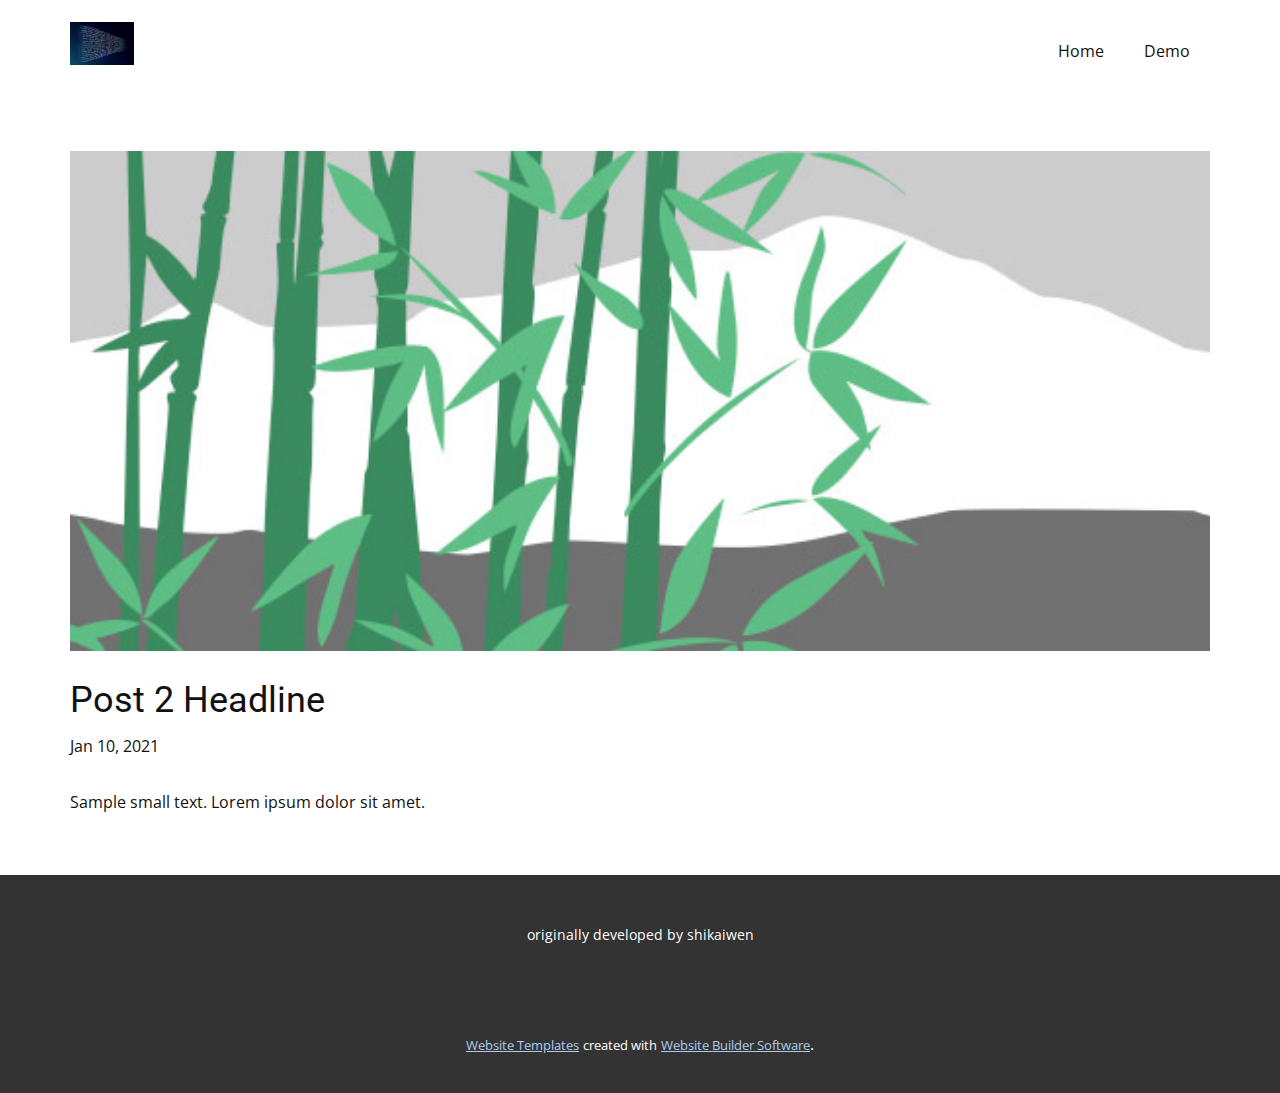
<file: blog/post-1.html>
<!doctype html>
<html style="font-size: 16px;"><head>
    <meta name="viewport" content="width=device-width, initial-scale=1.0">
    <meta charset="utf-8">
    <meta name="keywords" content="Blog Post 1">
    <meta name="description" content="">
    <meta name="page_type" content="np-template-header-footer-from-plugin">
    <title>Post 2 Headline</title>
    <link rel="stylesheet" href="../nicepage.css" media="screen">
<link rel="stylesheet" href="../Post-Template.css" media="screen">
    <script class="u-script" type="text/javascript" src="../jquery.js" defer=""></script>
    <script class="u-script" type="text/javascript" src="../nicepage.js" defer=""></script>
    <meta name="generator" content="Nicepage 3.3.3, nicepage.com">
    <link id="u-theme-google-font" rel="stylesheet" href="https://fonts.googleapis.com/css?family=Roboto:100,100i,300,300i,400,400i,500,500i,700,700i,900,900i|Open+Sans:300,300i,400,400i,600,600i,700,700i,800,800i">
    
    
    <script type="application/ld+json">{
		"@context": "http://schema.org",
		"@type": "Organization",
		"name": "",
		"url": "index.html",
		"logo": "images/55e0dd4b4357a414f6da8c7dda793678153bdee757596c48732e7bd79544c350b9_1280.jpg"
}</script>
    <meta property="og:title" content="Post Template">
    <meta property="og:type" content="website">
    <meta name="theme-color" content="#478ac9">
    <link rel="canonical" href="../index.html">
    <meta property="og:url" content="index.html">
  </head>
  <body class="u-body"><header class="u-clearfix u-header u-header" id="sec-37e1"><div class="u-clearfix u-sheet u-valign-middle u-sheet-1">
        <a href="https://nicepage.com" class="u-image u-logo u-image-1" data-image-width="1280" data-image-height="853">
          <img src="../images/55e0dd4b4357a414f6da8c7dda793678153bdee757596c48732e7bd79544c350b9_1280.jpg" class="u-logo-image u-logo-image-1" data-image-width="64">
        </a>
        <nav class="u-menu u-menu-dropdown u-offcanvas u-menu-1">
          <div class="menu-collapse" style="font-size: 1rem; letter-spacing: 0px;">
            <a class="u-button-style u-custom-left-right-menu-spacing u-custom-padding-bottom u-custom-top-bottom-menu-spacing u-nav-link u-text-active-palette-1-base u-text-hover-palette-2-base" href="../#">
              <svg><use xmlns:xlink="http://www.w3.org/1999/xlink" xlink:href="../#menu-hamburger"></use></svg>
              <svg version="1.1" xmlns="http://www.w3.org/2000/svg" xmlns:xlink="http://www.w3.org/1999/xlink"><defs><symbol id="menu-hamburger" viewBox="0 0 16 16" style="width: 16px; height: 16px;"><rect y="1" width="16" height="2"></rect><rect y="7" width="16" height="2"></rect><rect y="13" width="16" height="2"></rect>
</symbol>
</defs></svg>
            </a>
          </div>
          <div class="u-custom-menu u-nav-container">
            <ul class="u-nav u-unstyled u-nav-1"><li class="u-nav-item"><a class="u-button-style u-nav-link u-text-active-palette-1-base u-text-hover-palette-2-base" href="../Home.html" style="padding: 10px 20px;">Home</a>
</li><li class="u-nav-item"><a class="u-button-style u-nav-link u-text-active-palette-1-base u-text-hover-palette-2-base" href="../Demo.html" style="padding: 10px 20px;">Demo</a>
</li></ul>
          </div>
          <div class="u-custom-menu u-nav-container-collapse">
            <div class="u-black u-container-style u-inner-container-layout u-opacity u-opacity-95 u-sidenav">
              <div class="u-sidenav-overflow">
                <div class="u-menu-close"></div>
                <ul class="u-align-center u-nav u-popupmenu-items u-unstyled u-nav-2"><li class="u-nav-item"><a class="u-button-style u-nav-link" href="../Home.html" style="padding: 10px 20px;">Home</a>
</li><li class="u-nav-item"><a class="u-button-style u-nav-link" href="../Demo.html" style="padding: 10px 20px;">Demo</a>
</li></ul>
              </div>
            </div>
            <div class="u-black u-menu-overlay u-opacity u-opacity-70"></div>
          </div>
        </nav>
      </div></header>
    <section class="u-clearfix u-section-1" id="sec-64ad">
      <div class="u-clearfix u-sheet u-sheet-1">
        <img src="../images/2.jpeg" alt="" class="u-blog-control u-expanded-width u-image u-image-default u-image-1" data-image-width="1080" data-image-height="1080">
        <h2 class="u-blog-control u-custom-font u-expanded-width u-heading-font u-text u-text-1">Post 2 Headline</h2>
        <div class="u-metadata u-metadata-1">
          <span class="u-meta-date u-meta-icon">Jan 10, 2021</span>
          
          
        </div>
        <div class="u-blog-control u-expanded-width-sm u-expanded-width-xl u-expanded-width-xs u-post-content u-text u-text-2">
  Sample small text. Lorem ipsum dolor sit amet.
  </div>
      </div>
    </section>
    
    
    <footer class="u-align-center u-clearfix u-footer u-grey-80 u-footer" id="sec-7da8"><div class="u-clearfix u-sheet u-sheet-1">
        <p class="u-small-text u-text u-text-variant u-text-1">originally developed by shikaiwen</p>
      </div></footer>
    <section class="u-backlink u-clearfix u-grey-80">
      <a class="u-link" href="https://nicepage.com/website-templates" target="_blank">
        <span>Website Templates</span>
      </a>
      <p class="u-text">
        <span>created with</span>
      </p>
      <a class="u-link" href="https://nicepage.com/" target="_blank">
        <span>Website Builder Software</span>
      </a>. 
    </section>
  
</body></html>
</file>
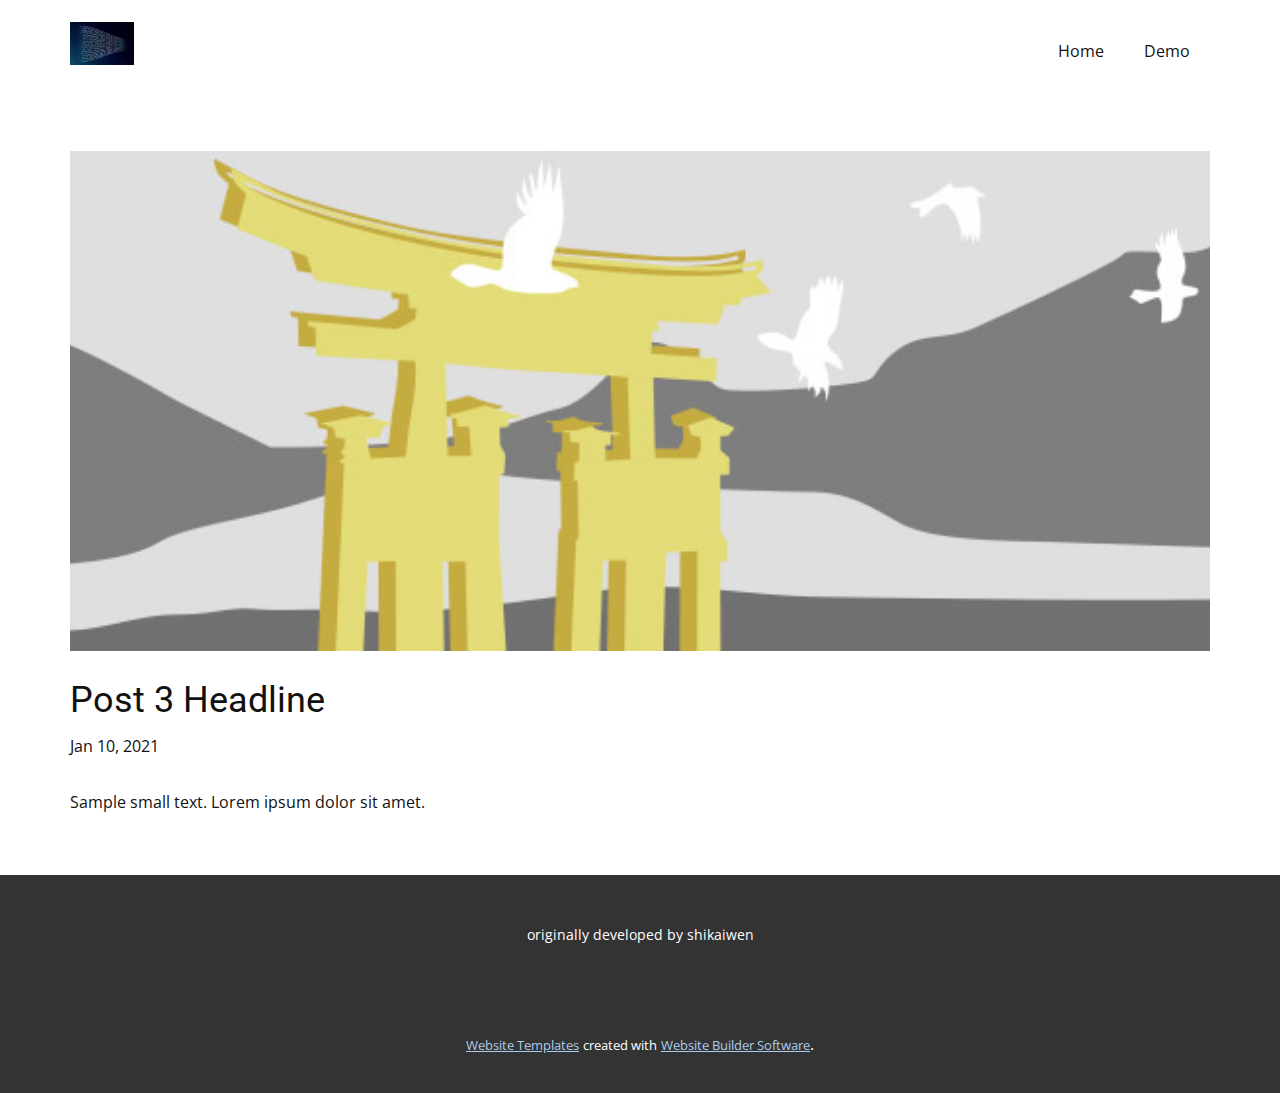
<file: blog/post-2.html>
<!doctype html>
<html style="font-size: 16px;"><head>
    <meta name="viewport" content="width=device-width, initial-scale=1.0">
    <meta charset="utf-8">
    <meta name="keywords" content="Blog Post 1">
    <meta name="description" content="">
    <meta name="page_type" content="np-template-header-footer-from-plugin">
    <title>Post 3 Headline</title>
    <link rel="stylesheet" href="../nicepage.css" media="screen">
<link rel="stylesheet" href="../Post-Template.css" media="screen">
    <script class="u-script" type="text/javascript" src="../jquery.js" defer=""></script>
    <script class="u-script" type="text/javascript" src="../nicepage.js" defer=""></script>
    <meta name="generator" content="Nicepage 3.3.3, nicepage.com">
    <link id="u-theme-google-font" rel="stylesheet" href="https://fonts.googleapis.com/css?family=Roboto:100,100i,300,300i,400,400i,500,500i,700,700i,900,900i|Open+Sans:300,300i,400,400i,600,600i,700,700i,800,800i">
    
    
    <script type="application/ld+json">{
		"@context": "http://schema.org",
		"@type": "Organization",
		"name": "",
		"url": "index.html",
		"logo": "images/55e0dd4b4357a414f6da8c7dda793678153bdee757596c48732e7bd79544c350b9_1280.jpg"
}</script>
    <meta property="og:title" content="Post Template">
    <meta property="og:type" content="website">
    <meta name="theme-color" content="#478ac9">
    <link rel="canonical" href="../index.html">
    <meta property="og:url" content="index.html">
  </head>
  <body class="u-body"><header class="u-clearfix u-header u-header" id="sec-37e1"><div class="u-clearfix u-sheet u-valign-middle u-sheet-1">
        <a href="https://nicepage.com" class="u-image u-logo u-image-1" data-image-width="1280" data-image-height="853">
          <img src="../images/55e0dd4b4357a414f6da8c7dda793678153bdee757596c48732e7bd79544c350b9_1280.jpg" class="u-logo-image u-logo-image-1" data-image-width="64">
        </a>
        <nav class="u-menu u-menu-dropdown u-offcanvas u-menu-1">
          <div class="menu-collapse" style="font-size: 1rem; letter-spacing: 0px;">
            <a class="u-button-style u-custom-left-right-menu-spacing u-custom-padding-bottom u-custom-top-bottom-menu-spacing u-nav-link u-text-active-palette-1-base u-text-hover-palette-2-base" href="../#">
              <svg><use xmlns:xlink="http://www.w3.org/1999/xlink" xlink:href="../#menu-hamburger"></use></svg>
              <svg version="1.1" xmlns="http://www.w3.org/2000/svg" xmlns:xlink="http://www.w3.org/1999/xlink"><defs><symbol id="menu-hamburger" viewBox="0 0 16 16" style="width: 16px; height: 16px;"><rect y="1" width="16" height="2"></rect><rect y="7" width="16" height="2"></rect><rect y="13" width="16" height="2"></rect>
</symbol>
</defs></svg>
            </a>
          </div>
          <div class="u-custom-menu u-nav-container">
            <ul class="u-nav u-unstyled u-nav-1"><li class="u-nav-item"><a class="u-button-style u-nav-link u-text-active-palette-1-base u-text-hover-palette-2-base" href="../Home.html" style="padding: 10px 20px;">Home</a>
</li><li class="u-nav-item"><a class="u-button-style u-nav-link u-text-active-palette-1-base u-text-hover-palette-2-base" href="../Demo.html" style="padding: 10px 20px;">Demo</a>
</li></ul>
          </div>
          <div class="u-custom-menu u-nav-container-collapse">
            <div class="u-black u-container-style u-inner-container-layout u-opacity u-opacity-95 u-sidenav">
              <div class="u-sidenav-overflow">
                <div class="u-menu-close"></div>
                <ul class="u-align-center u-nav u-popupmenu-items u-unstyled u-nav-2"><li class="u-nav-item"><a class="u-button-style u-nav-link" href="../Home.html" style="padding: 10px 20px;">Home</a>
</li><li class="u-nav-item"><a class="u-button-style u-nav-link" href="../Demo.html" style="padding: 10px 20px;">Demo</a>
</li></ul>
              </div>
            </div>
            <div class="u-black u-menu-overlay u-opacity u-opacity-70"></div>
          </div>
        </nav>
      </div></header>
    <section class="u-clearfix u-section-1" id="sec-64ad">
      <div class="u-clearfix u-sheet u-sheet-1">
        <img src="../images/3.jpeg" alt="" class="u-blog-control u-expanded-width u-image u-image-default u-image-1" data-image-width="1080" data-image-height="1080">
        <h2 class="u-blog-control u-custom-font u-expanded-width u-heading-font u-text u-text-1">Post 3 Headline</h2>
        <div class="u-metadata u-metadata-1">
          <span class="u-meta-date u-meta-icon">Jan 10, 2021</span>
          
          
        </div>
        <div class="u-blog-control u-expanded-width-sm u-expanded-width-xl u-expanded-width-xs u-post-content u-text u-text-2">
  Sample small text. Lorem ipsum dolor sit amet.
  </div>
      </div>
    </section>
    
    
    <footer class="u-align-center u-clearfix u-footer u-grey-80 u-footer" id="sec-7da8"><div class="u-clearfix u-sheet u-sheet-1">
        <p class="u-small-text u-text u-text-variant u-text-1">originally developed by shikaiwen</p>
      </div></footer>
    <section class="u-backlink u-clearfix u-grey-80">
      <a class="u-link" href="https://nicepage.com/website-templates" target="_blank">
        <span>Website Templates</span>
      </a>
      <p class="u-text">
        <span>created with</span>
      </p>
      <a class="u-link" href="https://nicepage.com/" target="_blank">
        <span>Website Builder Software</span>
      </a>. 
    </section>
  
</body></html>
</file>
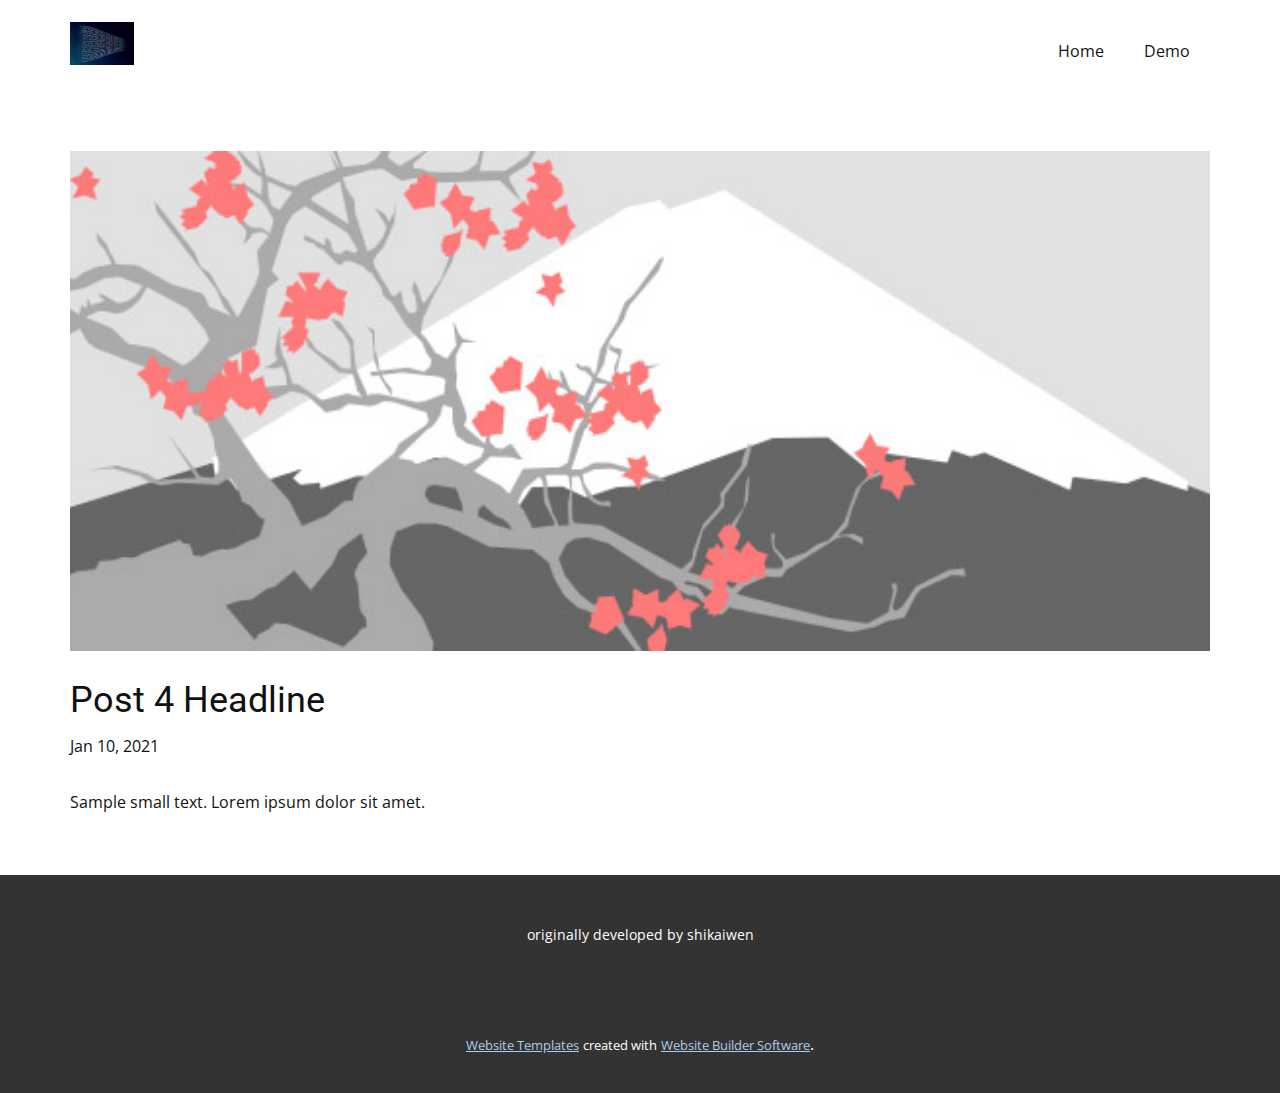
<file: blog/post-3.html>
<!doctype html>
<html style="font-size: 16px;"><head>
    <meta name="viewport" content="width=device-width, initial-scale=1.0">
    <meta charset="utf-8">
    <meta name="keywords" content="Blog Post 1">
    <meta name="description" content="">
    <meta name="page_type" content="np-template-header-footer-from-plugin">
    <title>Post 4 Headline</title>
    <link rel="stylesheet" href="../nicepage.css" media="screen">
<link rel="stylesheet" href="../Post-Template.css" media="screen">
    <script class="u-script" type="text/javascript" src="../jquery.js" defer=""></script>
    <script class="u-script" type="text/javascript" src="../nicepage.js" defer=""></script>
    <meta name="generator" content="Nicepage 3.3.3, nicepage.com">
    <link id="u-theme-google-font" rel="stylesheet" href="https://fonts.googleapis.com/css?family=Roboto:100,100i,300,300i,400,400i,500,500i,700,700i,900,900i|Open+Sans:300,300i,400,400i,600,600i,700,700i,800,800i">
    
    
    <script type="application/ld+json">{
		"@context": "http://schema.org",
		"@type": "Organization",
		"name": "",
		"url": "index.html",
		"logo": "images/55e0dd4b4357a414f6da8c7dda793678153bdee757596c48732e7bd79544c350b9_1280.jpg"
}</script>
    <meta property="og:title" content="Post Template">
    <meta property="og:type" content="website">
    <meta name="theme-color" content="#478ac9">
    <link rel="canonical" href="../index.html">
    <meta property="og:url" content="index.html">
  </head>
  <body class="u-body"><header class="u-clearfix u-header u-header" id="sec-37e1"><div class="u-clearfix u-sheet u-valign-middle u-sheet-1">
        <a href="https://nicepage.com" class="u-image u-logo u-image-1" data-image-width="1280" data-image-height="853">
          <img src="../images/55e0dd4b4357a414f6da8c7dda793678153bdee757596c48732e7bd79544c350b9_1280.jpg" class="u-logo-image u-logo-image-1" data-image-width="64">
        </a>
        <nav class="u-menu u-menu-dropdown u-offcanvas u-menu-1">
          <div class="menu-collapse" style="font-size: 1rem; letter-spacing: 0px;">
            <a class="u-button-style u-custom-left-right-menu-spacing u-custom-padding-bottom u-custom-top-bottom-menu-spacing u-nav-link u-text-active-palette-1-base u-text-hover-palette-2-base" href="../#">
              <svg><use xmlns:xlink="http://www.w3.org/1999/xlink" xlink:href="../#menu-hamburger"></use></svg>
              <svg version="1.1" xmlns="http://www.w3.org/2000/svg" xmlns:xlink="http://www.w3.org/1999/xlink"><defs><symbol id="menu-hamburger" viewBox="0 0 16 16" style="width: 16px; height: 16px;"><rect y="1" width="16" height="2"></rect><rect y="7" width="16" height="2"></rect><rect y="13" width="16" height="2"></rect>
</symbol>
</defs></svg>
            </a>
          </div>
          <div class="u-custom-menu u-nav-container">
            <ul class="u-nav u-unstyled u-nav-1"><li class="u-nav-item"><a class="u-button-style u-nav-link u-text-active-palette-1-base u-text-hover-palette-2-base" href="../Home.html" style="padding: 10px 20px;">Home</a>
</li><li class="u-nav-item"><a class="u-button-style u-nav-link u-text-active-palette-1-base u-text-hover-palette-2-base" href="../Demo.html" style="padding: 10px 20px;">Demo</a>
</li></ul>
          </div>
          <div class="u-custom-menu u-nav-container-collapse">
            <div class="u-black u-container-style u-inner-container-layout u-opacity u-opacity-95 u-sidenav">
              <div class="u-sidenav-overflow">
                <div class="u-menu-close"></div>
                <ul class="u-align-center u-nav u-popupmenu-items u-unstyled u-nav-2"><li class="u-nav-item"><a class="u-button-style u-nav-link" href="../Home.html" style="padding: 10px 20px;">Home</a>
</li><li class="u-nav-item"><a class="u-button-style u-nav-link" href="../Demo.html" style="padding: 10px 20px;">Demo</a>
</li></ul>
              </div>
            </div>
            <div class="u-black u-menu-overlay u-opacity u-opacity-70"></div>
          </div>
        </nav>
      </div></header>
    <section class="u-clearfix u-section-1" id="sec-64ad">
      <div class="u-clearfix u-sheet u-sheet-1">
        <img src="../images/1.jpeg" alt="" class="u-blog-control u-expanded-width u-image u-image-default u-image-1" data-image-width="1080" data-image-height="1080">
        <h2 class="u-blog-control u-custom-font u-expanded-width u-heading-font u-text u-text-1">Post 4 Headline</h2>
        <div class="u-metadata u-metadata-1">
          <span class="u-meta-date u-meta-icon">Jan 10, 2021</span>
          
          
        </div>
        <div class="u-blog-control u-expanded-width-sm u-expanded-width-xl u-expanded-width-xs u-post-content u-text u-text-2">
  Sample small text. Lorem ipsum dolor sit amet.
  </div>
      </div>
    </section>
    
    
    <footer class="u-align-center u-clearfix u-footer u-grey-80 u-footer" id="sec-7da8"><div class="u-clearfix u-sheet u-sheet-1">
        <p class="u-small-text u-text u-text-variant u-text-1">originally developed by shikaiwen</p>
      </div></footer>
    <section class="u-backlink u-clearfix u-grey-80">
      <a class="u-link" href="https://nicepage.com/website-templates" target="_blank">
        <span>Website Templates</span>
      </a>
      <p class="u-text">
        <span>created with</span>
      </p>
      <a class="u-link" href="https://nicepage.com/" target="_blank">
        <span>Website Builder Software</span>
      </a>. 
    </section>
  
</body></html>
</file>
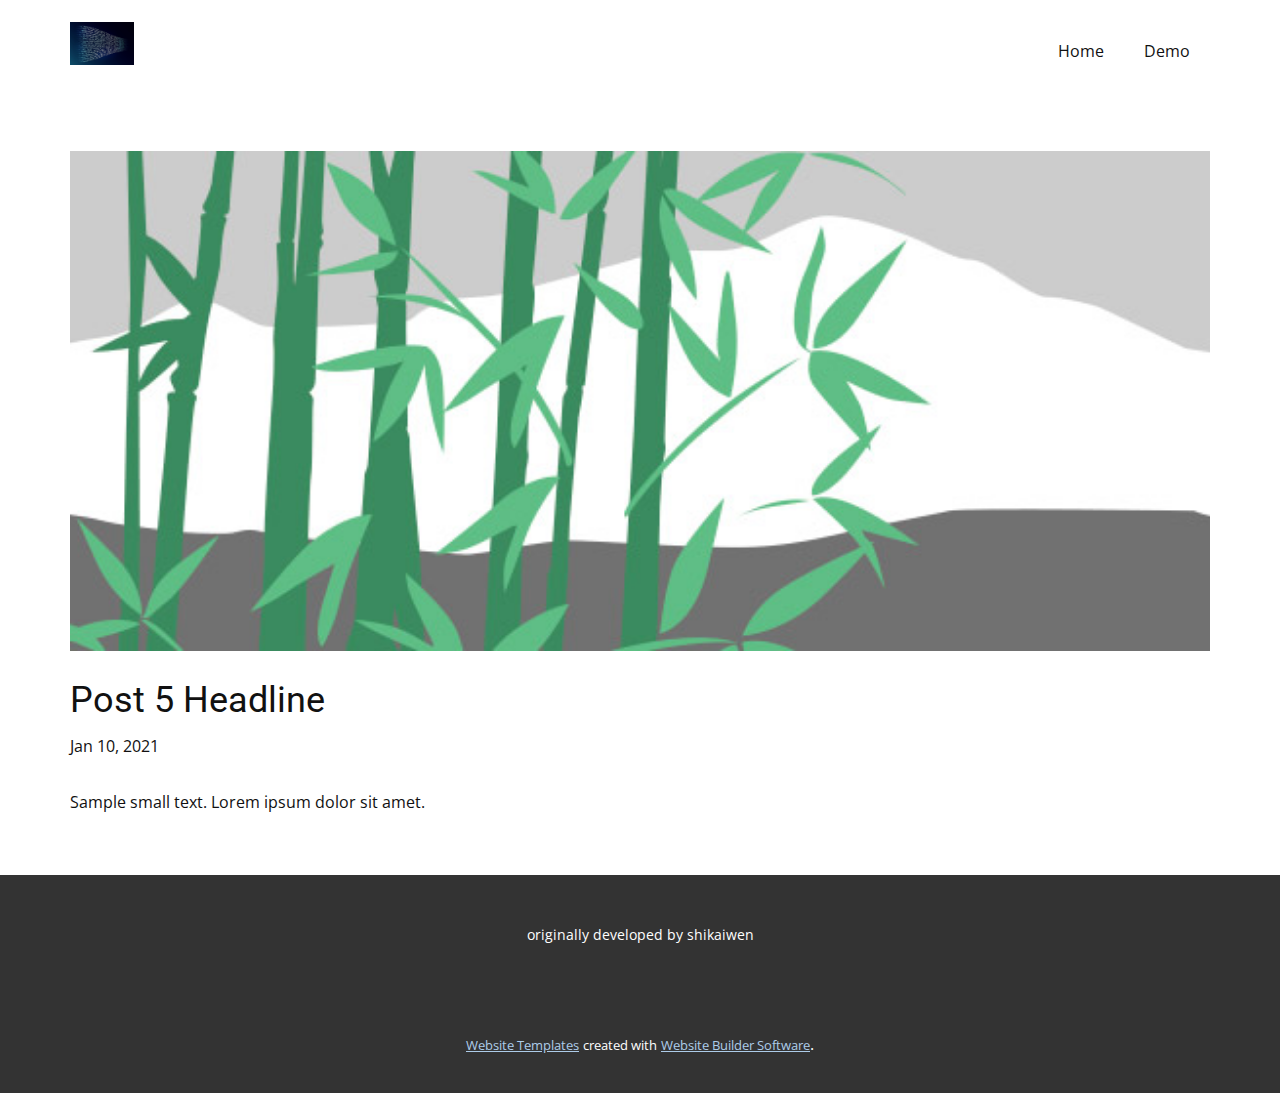
<file: blog/post-4.html>
<!doctype html>
<html style="font-size: 16px;"><head>
    <meta name="viewport" content="width=device-width, initial-scale=1.0">
    <meta charset="utf-8">
    <meta name="keywords" content="Blog Post 1">
    <meta name="description" content="">
    <meta name="page_type" content="np-template-header-footer-from-plugin">
    <title>Post 5 Headline</title>
    <link rel="stylesheet" href="../nicepage.css" media="screen">
<link rel="stylesheet" href="../Post-Template.css" media="screen">
    <script class="u-script" type="text/javascript" src="../jquery.js" defer=""></script>
    <script class="u-script" type="text/javascript" src="../nicepage.js" defer=""></script>
    <meta name="generator" content="Nicepage 3.3.3, nicepage.com">
    <link id="u-theme-google-font" rel="stylesheet" href="https://fonts.googleapis.com/css?family=Roboto:100,100i,300,300i,400,400i,500,500i,700,700i,900,900i|Open+Sans:300,300i,400,400i,600,600i,700,700i,800,800i">
    
    
    <script type="application/ld+json">{
		"@context": "http://schema.org",
		"@type": "Organization",
		"name": "",
		"url": "index.html",
		"logo": "images/55e0dd4b4357a414f6da8c7dda793678153bdee757596c48732e7bd79544c350b9_1280.jpg"
}</script>
    <meta property="og:title" content="Post Template">
    <meta property="og:type" content="website">
    <meta name="theme-color" content="#478ac9">
    <link rel="canonical" href="../index.html">
    <meta property="og:url" content="index.html">
  </head>
  <body class="u-body"><header class="u-clearfix u-header u-header" id="sec-37e1"><div class="u-clearfix u-sheet u-valign-middle u-sheet-1">
        <a href="https://nicepage.com" class="u-image u-logo u-image-1" data-image-width="1280" data-image-height="853">
          <img src="../images/55e0dd4b4357a414f6da8c7dda793678153bdee757596c48732e7bd79544c350b9_1280.jpg" class="u-logo-image u-logo-image-1" data-image-width="64">
        </a>
        <nav class="u-menu u-menu-dropdown u-offcanvas u-menu-1">
          <div class="menu-collapse" style="font-size: 1rem; letter-spacing: 0px;">
            <a class="u-button-style u-custom-left-right-menu-spacing u-custom-padding-bottom u-custom-top-bottom-menu-spacing u-nav-link u-text-active-palette-1-base u-text-hover-palette-2-base" href="../#">
              <svg><use xmlns:xlink="http://www.w3.org/1999/xlink" xlink:href="../#menu-hamburger"></use></svg>
              <svg version="1.1" xmlns="http://www.w3.org/2000/svg" xmlns:xlink="http://www.w3.org/1999/xlink"><defs><symbol id="menu-hamburger" viewBox="0 0 16 16" style="width: 16px; height: 16px;"><rect y="1" width="16" height="2"></rect><rect y="7" width="16" height="2"></rect><rect y="13" width="16" height="2"></rect>
</symbol>
</defs></svg>
            </a>
          </div>
          <div class="u-custom-menu u-nav-container">
            <ul class="u-nav u-unstyled u-nav-1"><li class="u-nav-item"><a class="u-button-style u-nav-link u-text-active-palette-1-base u-text-hover-palette-2-base" href="../Home.html" style="padding: 10px 20px;">Home</a>
</li><li class="u-nav-item"><a class="u-button-style u-nav-link u-text-active-palette-1-base u-text-hover-palette-2-base" href="../Demo.html" style="padding: 10px 20px;">Demo</a>
</li></ul>
          </div>
          <div class="u-custom-menu u-nav-container-collapse">
            <div class="u-black u-container-style u-inner-container-layout u-opacity u-opacity-95 u-sidenav">
              <div class="u-sidenav-overflow">
                <div class="u-menu-close"></div>
                <ul class="u-align-center u-nav u-popupmenu-items u-unstyled u-nav-2"><li class="u-nav-item"><a class="u-button-style u-nav-link" href="../Home.html" style="padding: 10px 20px;">Home</a>
</li><li class="u-nav-item"><a class="u-button-style u-nav-link" href="../Demo.html" style="padding: 10px 20px;">Demo</a>
</li></ul>
              </div>
            </div>
            <div class="u-black u-menu-overlay u-opacity u-opacity-70"></div>
          </div>
        </nav>
      </div></header>
    <section class="u-clearfix u-section-1" id="sec-64ad">
      <div class="u-clearfix u-sheet u-sheet-1">
        <img src="../images/2.jpeg" alt="" class="u-blog-control u-expanded-width u-image u-image-default u-image-1" data-image-width="1080" data-image-height="1080">
        <h2 class="u-blog-control u-custom-font u-expanded-width u-heading-font u-text u-text-1">Post 5 Headline</h2>
        <div class="u-metadata u-metadata-1">
          <span class="u-meta-date u-meta-icon">Jan 10, 2021</span>
          
          
        </div>
        <div class="u-blog-control u-expanded-width-sm u-expanded-width-xl u-expanded-width-xs u-post-content u-text u-text-2">
  Sample small text. Lorem ipsum dolor sit amet.
  </div>
      </div>
    </section>
    
    
    <footer class="u-align-center u-clearfix u-footer u-grey-80 u-footer" id="sec-7da8"><div class="u-clearfix u-sheet u-sheet-1">
        <p class="u-small-text u-text u-text-variant u-text-1">originally developed by shikaiwen</p>
      </div></footer>
    <section class="u-backlink u-clearfix u-grey-80">
      <a class="u-link" href="https://nicepage.com/website-templates" target="_blank">
        <span>Website Templates</span>
      </a>
      <p class="u-text">
        <span>created with</span>
      </p>
      <a class="u-link" href="https://nicepage.com/" target="_blank">
        <span>Website Builder Software</span>
      </a>. 
    </section>
  
</body></html>
</file>
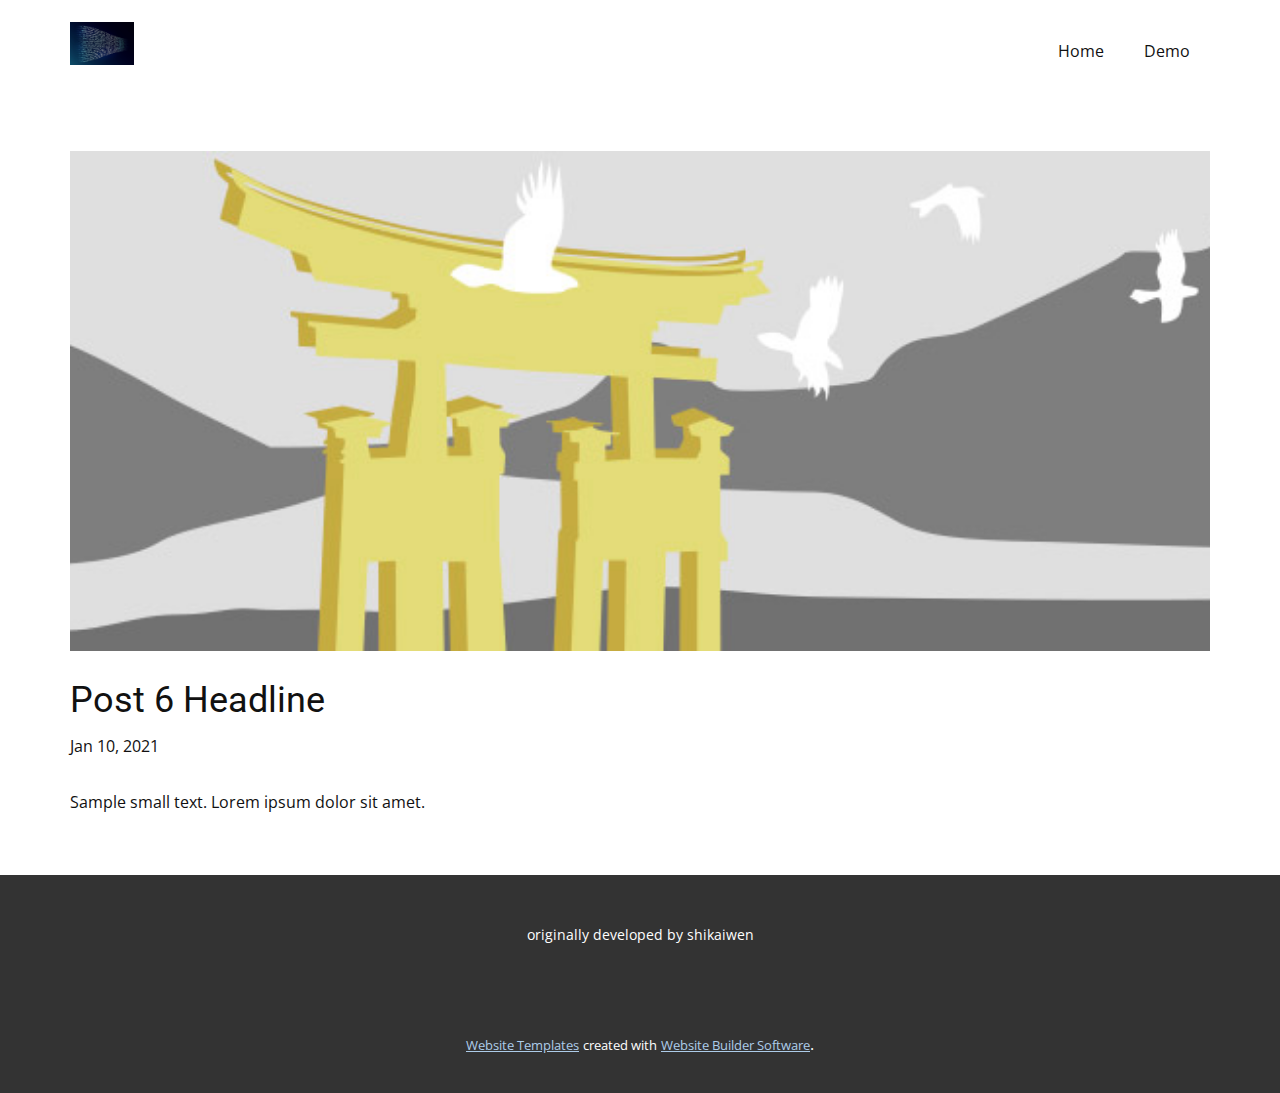
<file: blog/post-5.html>
<!doctype html>
<html style="font-size: 16px;"><head>
    <meta name="viewport" content="width=device-width, initial-scale=1.0">
    <meta charset="utf-8">
    <meta name="keywords" content="Blog Post 1">
    <meta name="description" content="">
    <meta name="page_type" content="np-template-header-footer-from-plugin">
    <title>Post 6 Headline</title>
    <link rel="stylesheet" href="../nicepage.css" media="screen">
<link rel="stylesheet" href="../Post-Template.css" media="screen">
    <script class="u-script" type="text/javascript" src="../jquery.js" defer=""></script>
    <script class="u-script" type="text/javascript" src="../nicepage.js" defer=""></script>
    <meta name="generator" content="Nicepage 3.3.3, nicepage.com">
    <link id="u-theme-google-font" rel="stylesheet" href="https://fonts.googleapis.com/css?family=Roboto:100,100i,300,300i,400,400i,500,500i,700,700i,900,900i|Open+Sans:300,300i,400,400i,600,600i,700,700i,800,800i">
    
    
    <script type="application/ld+json">{
		"@context": "http://schema.org",
		"@type": "Organization",
		"name": "",
		"url": "index.html",
		"logo": "images/55e0dd4b4357a414f6da8c7dda793678153bdee757596c48732e7bd79544c350b9_1280.jpg"
}</script>
    <meta property="og:title" content="Post Template">
    <meta property="og:type" content="website">
    <meta name="theme-color" content="#478ac9">
    <link rel="canonical" href="../index.html">
    <meta property="og:url" content="index.html">
  </head>
  <body class="u-body"><header class="u-clearfix u-header u-header" id="sec-37e1"><div class="u-clearfix u-sheet u-valign-middle u-sheet-1">
        <a href="https://nicepage.com" class="u-image u-logo u-image-1" data-image-width="1280" data-image-height="853">
          <img src="../images/55e0dd4b4357a414f6da8c7dda793678153bdee757596c48732e7bd79544c350b9_1280.jpg" class="u-logo-image u-logo-image-1" data-image-width="64">
        </a>
        <nav class="u-menu u-menu-dropdown u-offcanvas u-menu-1">
          <div class="menu-collapse" style="font-size: 1rem; letter-spacing: 0px;">
            <a class="u-button-style u-custom-left-right-menu-spacing u-custom-padding-bottom u-custom-top-bottom-menu-spacing u-nav-link u-text-active-palette-1-base u-text-hover-palette-2-base" href="../#">
              <svg><use xmlns:xlink="http://www.w3.org/1999/xlink" xlink:href="../#menu-hamburger"></use></svg>
              <svg version="1.1" xmlns="http://www.w3.org/2000/svg" xmlns:xlink="http://www.w3.org/1999/xlink"><defs><symbol id="menu-hamburger" viewBox="0 0 16 16" style="width: 16px; height: 16px;"><rect y="1" width="16" height="2"></rect><rect y="7" width="16" height="2"></rect><rect y="13" width="16" height="2"></rect>
</symbol>
</defs></svg>
            </a>
          </div>
          <div class="u-custom-menu u-nav-container">
            <ul class="u-nav u-unstyled u-nav-1"><li class="u-nav-item"><a class="u-button-style u-nav-link u-text-active-palette-1-base u-text-hover-palette-2-base" href="../Home.html" style="padding: 10px 20px;">Home</a>
</li><li class="u-nav-item"><a class="u-button-style u-nav-link u-text-active-palette-1-base u-text-hover-palette-2-base" href="../Demo.html" style="padding: 10px 20px;">Demo</a>
</li></ul>
          </div>
          <div class="u-custom-menu u-nav-container-collapse">
            <div class="u-black u-container-style u-inner-container-layout u-opacity u-opacity-95 u-sidenav">
              <div class="u-sidenav-overflow">
                <div class="u-menu-close"></div>
                <ul class="u-align-center u-nav u-popupmenu-items u-unstyled u-nav-2"><li class="u-nav-item"><a class="u-button-style u-nav-link" href="../Home.html" style="padding: 10px 20px;">Home</a>
</li><li class="u-nav-item"><a class="u-button-style u-nav-link" href="../Demo.html" style="padding: 10px 20px;">Demo</a>
</li></ul>
              </div>
            </div>
            <div class="u-black u-menu-overlay u-opacity u-opacity-70"></div>
          </div>
        </nav>
      </div></header>
    <section class="u-clearfix u-section-1" id="sec-64ad">
      <div class="u-clearfix u-sheet u-sheet-1">
        <img src="../images/3.jpeg" alt="" class="u-blog-control u-expanded-width u-image u-image-default u-image-1" data-image-width="1080" data-image-height="1080">
        <h2 class="u-blog-control u-custom-font u-expanded-width u-heading-font u-text u-text-1">Post 6 Headline</h2>
        <div class="u-metadata u-metadata-1">
          <span class="u-meta-date u-meta-icon">Jan 10, 2021</span>
          
          
        </div>
        <div class="u-blog-control u-expanded-width-sm u-expanded-width-xl u-expanded-width-xs u-post-content u-text u-text-2">
  Sample small text. Lorem ipsum dolor sit amet.
  </div>
      </div>
    </section>
    
    
    <footer class="u-align-center u-clearfix u-footer u-grey-80 u-footer" id="sec-7da8"><div class="u-clearfix u-sheet u-sheet-1">
        <p class="u-small-text u-text u-text-variant u-text-1">originally developed by shikaiwen</p>
      </div></footer>
    <section class="u-backlink u-clearfix u-grey-80">
      <a class="u-link" href="https://nicepage.com/website-templates" target="_blank">
        <span>Website Templates</span>
      </a>
      <p class="u-text">
        <span>created with</span>
      </p>
      <a class="u-link" href="https://nicepage.com/" target="_blank">
        <span>Website Builder Software</span>
      </a>. 
    </section>
  
</body></html>
</file>
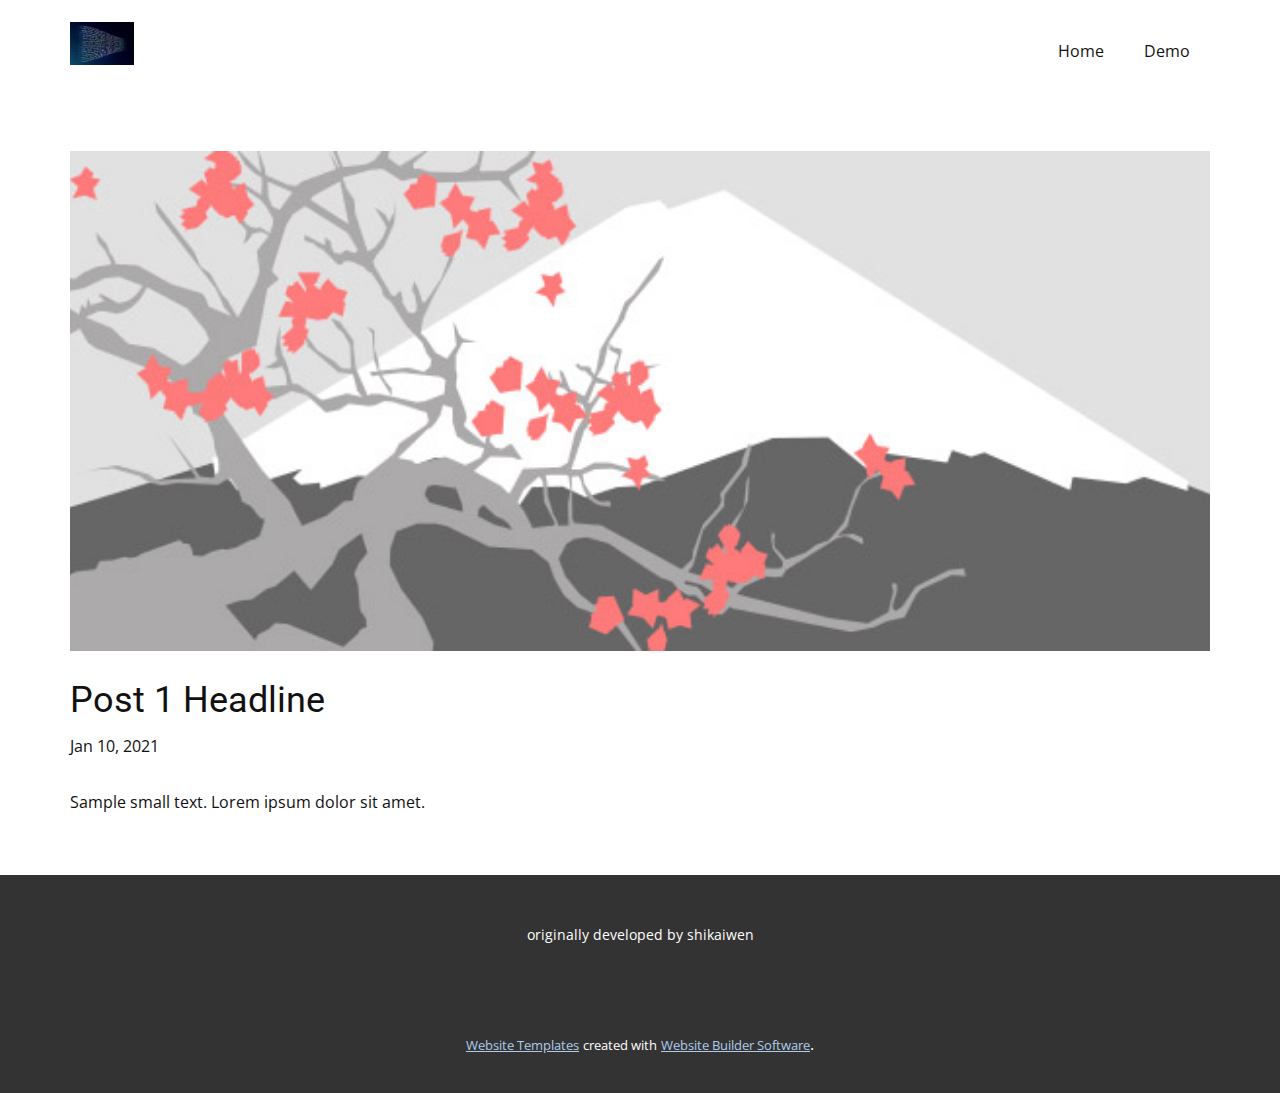
<file: blog/post.html>
<!doctype html>
<html style="font-size: 16px;"><head>
    <meta name="viewport" content="width=device-width, initial-scale=1.0">
    <meta charset="utf-8">
    <meta name="keywords" content="Blog Post 1">
    <meta name="description" content="">
    <meta name="page_type" content="np-template-header-footer-from-plugin">
    <title>Post 1 Headline</title>
    <link rel="stylesheet" href="../nicepage.css" media="screen">
<link rel="stylesheet" href="../Post-Template.css" media="screen">
    <script class="u-script" type="text/javascript" src="../jquery.js" defer=""></script>
    <script class="u-script" type="text/javascript" src="../nicepage.js" defer=""></script>
    <meta name="generator" content="Nicepage 3.3.3, nicepage.com">
    <link id="u-theme-google-font" rel="stylesheet" href="https://fonts.googleapis.com/css?family=Roboto:100,100i,300,300i,400,400i,500,500i,700,700i,900,900i|Open+Sans:300,300i,400,400i,600,600i,700,700i,800,800i">
    
    
    <script type="application/ld+json">{
		"@context": "http://schema.org",
		"@type": "Organization",
		"name": "",
		"url": "index.html",
		"logo": "images/55e0dd4b4357a414f6da8c7dda793678153bdee757596c48732e7bd79544c350b9_1280.jpg"
}</script>
    <meta property="og:title" content="Post Template">
    <meta property="og:type" content="website">
    <meta name="theme-color" content="#478ac9">
    <link rel="canonical" href="../index.html">
    <meta property="og:url" content="index.html">
  </head>
  <body class="u-body"><header class="u-clearfix u-header u-header" id="sec-37e1"><div class="u-clearfix u-sheet u-valign-middle u-sheet-1">
        <a href="https://nicepage.com" class="u-image u-logo u-image-1" data-image-width="1280" data-image-height="853">
          <img src="../images/55e0dd4b4357a414f6da8c7dda793678153bdee757596c48732e7bd79544c350b9_1280.jpg" class="u-logo-image u-logo-image-1" data-image-width="64">
        </a>
        <nav class="u-menu u-menu-dropdown u-offcanvas u-menu-1">
          <div class="menu-collapse" style="font-size: 1rem; letter-spacing: 0px;">
            <a class="u-button-style u-custom-left-right-menu-spacing u-custom-padding-bottom u-custom-top-bottom-menu-spacing u-nav-link u-text-active-palette-1-base u-text-hover-palette-2-base" href="../#">
              <svg><use xmlns:xlink="http://www.w3.org/1999/xlink" xlink:href="../#menu-hamburger"></use></svg>
              <svg version="1.1" xmlns="http://www.w3.org/2000/svg" xmlns:xlink="http://www.w3.org/1999/xlink"><defs><symbol id="menu-hamburger" viewBox="0 0 16 16" style="width: 16px; height: 16px;"><rect y="1" width="16" height="2"></rect><rect y="7" width="16" height="2"></rect><rect y="13" width="16" height="2"></rect>
</symbol>
</defs></svg>
            </a>
          </div>
          <div class="u-custom-menu u-nav-container">
            <ul class="u-nav u-unstyled u-nav-1"><li class="u-nav-item"><a class="u-button-style u-nav-link u-text-active-palette-1-base u-text-hover-palette-2-base" href="../Home.html" style="padding: 10px 20px;">Home</a>
</li><li class="u-nav-item"><a class="u-button-style u-nav-link u-text-active-palette-1-base u-text-hover-palette-2-base" href="../Demo.html" style="padding: 10px 20px;">Demo</a>
</li></ul>
          </div>
          <div class="u-custom-menu u-nav-container-collapse">
            <div class="u-black u-container-style u-inner-container-layout u-opacity u-opacity-95 u-sidenav">
              <div class="u-sidenav-overflow">
                <div class="u-menu-close"></div>
                <ul class="u-align-center u-nav u-popupmenu-items u-unstyled u-nav-2"><li class="u-nav-item"><a class="u-button-style u-nav-link" href="../Home.html" style="padding: 10px 20px;">Home</a>
</li><li class="u-nav-item"><a class="u-button-style u-nav-link" href="../Demo.html" style="padding: 10px 20px;">Demo</a>
</li></ul>
              </div>
            </div>
            <div class="u-black u-menu-overlay u-opacity u-opacity-70"></div>
          </div>
        </nav>
      </div></header>
    <section class="u-clearfix u-section-1" id="sec-64ad">
      <div class="u-clearfix u-sheet u-sheet-1">
        <img src="../images/1.jpeg" alt="" class="u-blog-control u-expanded-width u-image u-image-default u-image-1" data-image-width="1080" data-image-height="1080">
        <h2 class="u-blog-control u-custom-font u-expanded-width u-heading-font u-text u-text-1">Post 1 Headline</h2>
        <div class="u-metadata u-metadata-1">
          <span class="u-meta-date u-meta-icon">Jan 10, 2021</span>
          
          
        </div>
        <div class="u-blog-control u-expanded-width-sm u-expanded-width-xl u-expanded-width-xs u-post-content u-text u-text-2">
  Sample small text. Lorem ipsum dolor sit amet.
  </div>
      </div>
    </section>
    
    
    <footer class="u-align-center u-clearfix u-footer u-grey-80 u-footer" id="sec-7da8"><div class="u-clearfix u-sheet u-sheet-1">
        <p class="u-small-text u-text u-text-variant u-text-1">originally developed by shikaiwen</p>
      </div></footer>
    <section class="u-backlink u-clearfix u-grey-80">
      <a class="u-link" href="https://nicepage.com/website-templates" target="_blank">
        <span>Website Templates</span>
      </a>
      <p class="u-text">
        <span>created with</span>
      </p>
      <a class="u-link" href="https://nicepage.com/" target="_blank">
        <span>Website Builder Software</span>
      </a>. 
    </section>
  
</body></html>
</file>
<file: Post-Template.css>
.u-section-1 {
  background-image: none;
}

.u-section-1 .u-sheet-1 {
  min-height: 783px;
}

.u-section-1 .u-image-1 {
  height: 500px;
  margin: 60px auto 0 0;
}

.u-section-1 .u-text-1 {
  margin: 30px 0 0;
}

.u-section-1 .u-metadata-1 {
  margin: 13px auto 0 0;
}

.u-section-1 .u-text-2 {
  margin: 30px 0 60px;
}

@media (max-width: 1199px) {
  .u-section-1 .u-image-1 {
    margin-right: initial;
    margin-left: initial;
  }

  .u-section-1 .u-text-1 {
    margin-right: initial;
    margin-left: initial;
  }
}

@media (max-width: 991px) {
  .u-section-1 .u-sheet-1 {
    min-height: 768px;
  }

  .u-section-1 .u-image-1 {
    height: 460px;
    margin-right: initial;
    margin-left: initial;
  }
}

@media (max-width: 767px) {
  .u-section-1 .u-text-2 {
    margin-right: initial;
    margin-left: initial;
  }
}

@media (max-width: 575px) {
  .u-section-1 .u-sheet-1 {
    min-height: 659px;
  }

  .u-section-1 .u-image-1 {
    height: 326px;
    margin-right: initial;
    margin-left: initial;
  }
}
</file>
